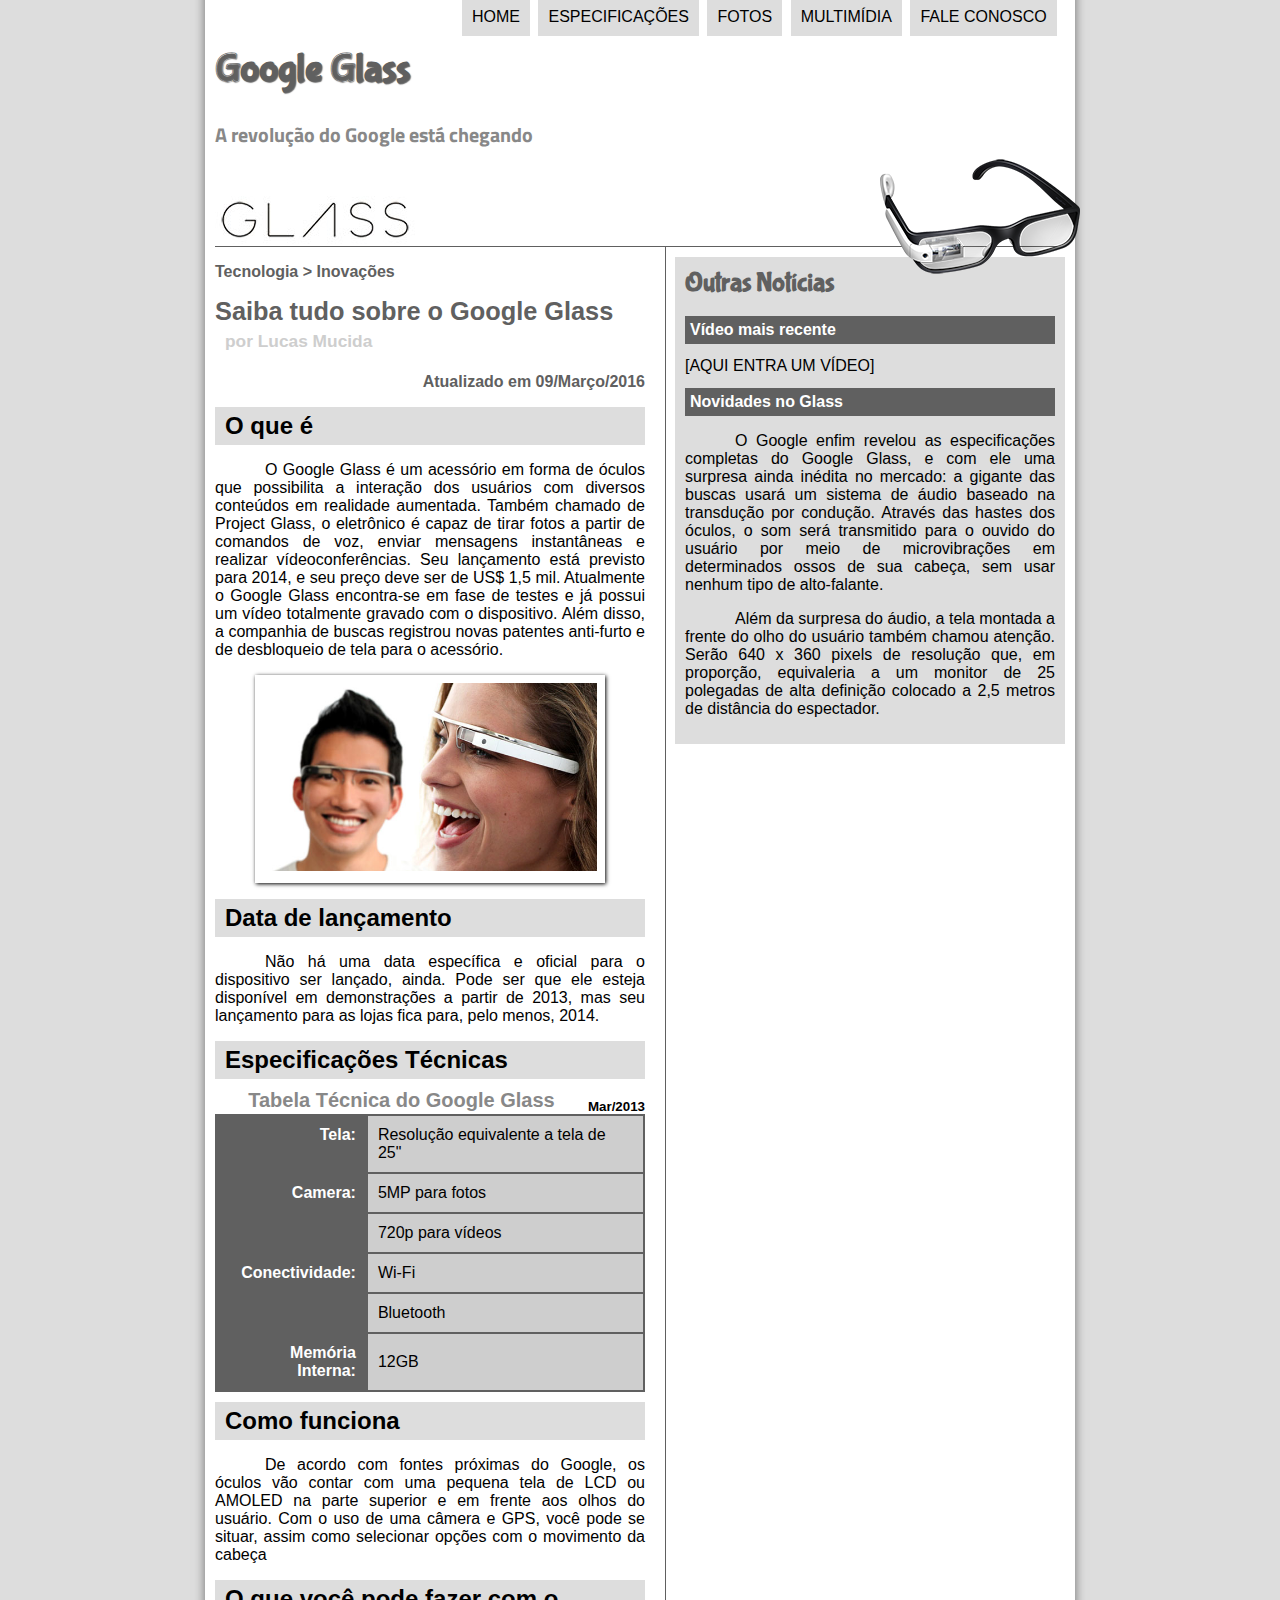
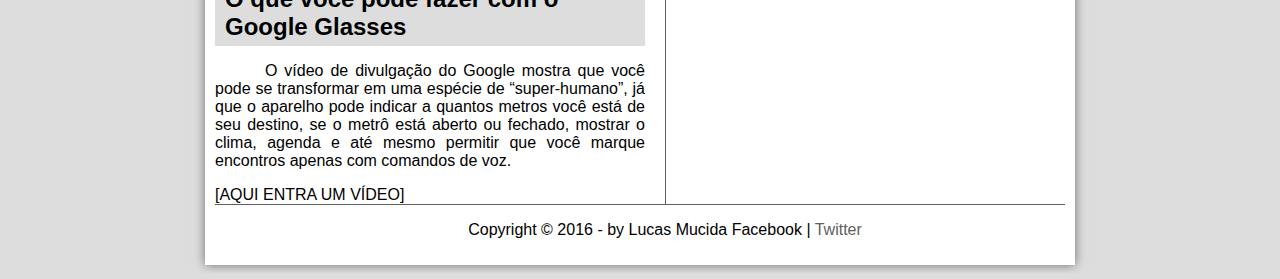
<file: index.html>
<!DOCTYPE html>
<html lang="pt-br">
<head>
	<meta charset="utf-8"/>
	<title>Google Glass</title>
	<link rel="stylesheet" type="text/css" href="_css/estilo.css">
	<script type="text/javascript" src="_javascript/funcoes.js"></script>
</head>
<body>
<div id="interface">
	<header id="cabecalho">
		<h1>Google Glass</h1>
		<h2>A revolução do Google está chegando</h2>

		 <img id="icone" src="_imagens/glass-oculos-preto-peq.png">

		<nav id="menu">
			<h1>Menu Principal</h1>
			<ul>
				<li onmouseover="mudaFoto('_imagens/home.png')" onmouseout="mudaFoto('_imagens/glass-oculos-preto-peq.png')"><a href="index.html">Home</a></li>
					<li onmouseover="mudaFoto('_imagens/especificacoes.png')" onmouseout="mudaFoto('_imagens/glass-oculos-preto-peq.png')"><a href="specs.html">Especificações</a></li>
					<li onmouseover="mudaFoto('_imagens/fotos.png')" onmouseout="mudaFoto('_imagens/glass-oculos-preto-peq.png')"><a href="fotos.html">Fotos</a></li>
					<li onmouseover="mudaFoto('_imagens/multimidia.png')" onmouseout="mudaFoto('_imagens/glass-oculos-preto-peq.png')"><a href="multimidia.html">Multimídia</a></li>
					<li onmouseover="mudaFoto('_imagens/contato.png')" onmouseout="mudaFoto('_imagens/glass-oculos-preto-peq.png')"><a href="fale-conosco.html">Fale conosco</a></li>
			</ul>
		</nav>

	</header>
	<section id="corpo">
		<article id="noticia-principal">
			<header id="cabecalho-artigo"> 
				<h3>Tecnologia > Inovações</h3>
				<h1>Saiba tudo sobre o Google Glass</h1>
				<h2>por Lucas Mucida</h2>
				<h3 class="direita">Atualizado em 09/Março/2016</h3>
			</header>

			<h2>O que é</h2>
			<p>O Google Glass é um acessório em forma de óculos que possibilita a interação dos usuários com diversos conteúdos em realidade aumentada. Também chamado de Project Glass, o eletrônico é capaz de tirar fotos a partir de comandos de voz, enviar mensagens instantâneas e realizar vídeoconferências. Seu lançamento está previsto para 2014, e seu preço deve ser de US$ 1,5 mil. Atualmente o Google Glass encontra-se em fase de testes e já possui um vídeo totalmente gravado com o dispositivo. Além disso, a companhia de buscas registrou novas patentes anti-furto e de desbloqueio de tela para o acessório.</p>

			<figure class="foto-legenda">
				<img src="_imagens/glass-quadro-homem-mulher.jpg"/>
				<figcaption>
					<h3>Google Glass</h3>
					<p>Uma nova maneira de ver o mundo</p>
				</figcaption>
			</figure>

			<h2>Data de lançamento</h2>
			<p>Não há uma data específica e oficial para o dispositivo ser lançado, ainda. Pode ser que ele esteja disponível em demonstrações a partir de 2013, mas seu lançamento para as lojas fica para, pelo menos, 2014.</p>

			<h2>Especificações Técnicas</h2>
			<table id="tabelaSpec">
				<caption>Tabela Técnica do Google Glass <span>Mar/2013</span></caption>

				<tr><td class="ce">Tela:</td><td class="cd" 
				>Resolução equivalente a tela de 25"</td></tr>

				<tr><td class="ce" rowspan="2">Camera:</td><td class="cd">5MP para fotos</td></tr>
				<tr><td class="cd">720p para vídeos</td></tr>

				<tr><td class="ce" rowspan="2">Conectividade:</td><td class="cd">Wi-Fi</td></tr>
				<tr><td class="cd">Bluetooth</td></tr>
				<tr><td class="ce">Memória Interna:</td><td class="cd">12GB</td></tr>
			</table>

			<h2>Como funciona</h2>
			<p>De acordo com fontes próximas do Google, os óculos vão contar com uma pequena tela de LCD ou AMOLED na parte superior e em frente aos olhos do usuário. Com o uso de uma câmera e GPS, você pode se situar, assim como selecionar opções com o movimento da cabeça</p>

			<h2>O que você pode fazer com o Google Glasses</h2>
			<p>O vídeo de divulgação do Google mostra que você pode se transformar em uma espécie de “super-humano”, já que o aparelho pode indicar a quantos metros você está de seu destino, se o metrô está aberto ou fechado, mostrar o clima, agenda e até mesmo permitir que você marque encontros apenas com comandos de voz.</p>

			[AQUI ENTRA UM VÍDEO]
		</article>
	</section>

	<aside id="lateral">
		<h1>Outras Notícias</h1>
		<h2>Vídeo mais recente</h2>

		[AQUI ENTRA UM VÍDEO]

		<h2>Novidades no Glass</h2>
		<p>O Google enfim revelou as especificações completas do Google Glass, e com ele uma surpresa ainda inédita no mercado: a gigante das buscas usará um sistema de áudio baseado na transdução por condução. Através das hastes dos óculos, o som será transmitido para o ouvido do usuário por meio de microvibrações em determinados ossos de sua cabeça, sem usar nenhum tipo de alto-falante.</p>

		<p>Além da surpresa do áudio, a tela montada a frente do olho do usuário também chamou atenção. Serão 640 x 360 pixels de resolução que, em proporção, equivaleria a um monitor de 25 polegadas de alta definição colocado a 2,5 metros de distância do espectador.</p>
	</aside>
	<footer id="rodape">
		<p>Copyright &copy 2016 - by Lucas Mucida
		Facebook | <a href="https://twitter.com/LucasMucida" target="_blank">Twitter</a>
		</p>
	</footer>
</div>
</body>
</html>
</file>
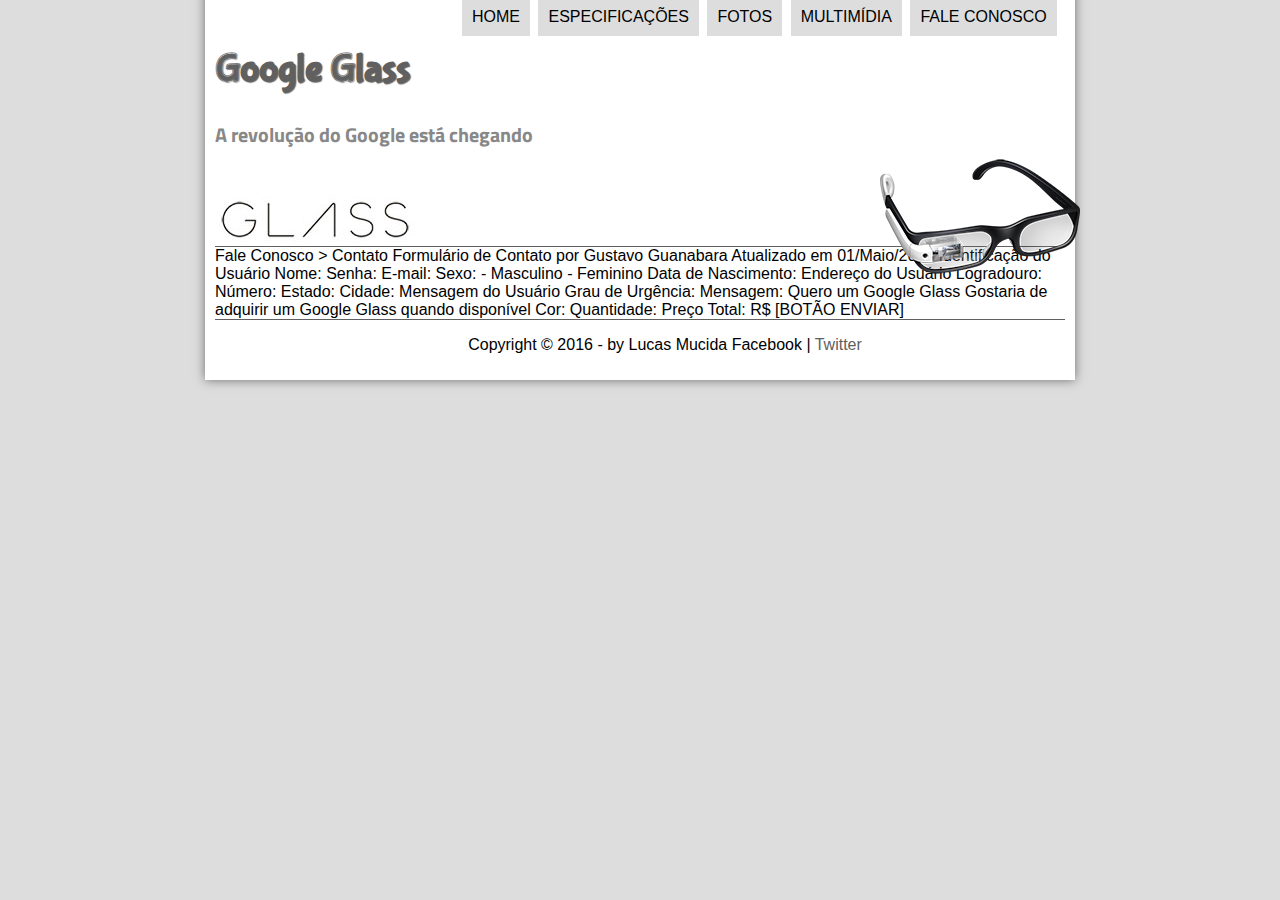
<file: fale-conosco.html>
<!DOCTYPE html>
<html lang="pt-br">
<head>
    <meta charset="utf-8"/>
    <title>Google Glass</title>
    <link rel="stylesheet" type="text/css" href="_css/estilo.css">
    <script type="text/javascript" src="_javascript/funcoes.js"></script>
</head>
<body>
<div id="interface">
    <header id="cabecalho">
        <h1>Google Glass</h1>
        <h2>A revolução do Google está chegando</h2>

         <img id="icone" src="_imagens/glass-oculos-preto-peq.png">

        <nav id="menu">
            <h1>Menu Principal</h1>
            <ul>
                <li onmouseover="mudaFoto('_imagens/home.png')" onmouseout="mudaFoto('_imagens/glass-oculos-preto-peq.png')"><a href="index.html">Home</a></li>
                    <li onmouseover="mudaFoto('_imagens/especificacoes.png')" onmouseout="mudaFoto('_imagens/glass-oculos-preto-peq.png')"><a href="specs.html">Especificações</a></li>
                    <li onmouseover="mudaFoto('_imagens/fotos.png')" onmouseout="mudaFoto('_imagens/glass-oculos-preto-peq.png')"><a href="fotos.html">Fotos</a></li>
                    <li onmouseover="mudaFoto('_imagens/multimidia.png')" onmouseout="mudaFoto('_imagens/glass-oculos-preto-peq.png')"><a href="multimidia.html">Multimídia</a></li>
                    <li onmouseover="mudaFoto('_imagens/contato.png')" onmouseout="mudaFoto('_imagens/glass-oculos-preto-peq.png')"><a href="fale-conosco.html">Fale conosco</a></li>
            </ul>
        </nav>
    </header>

Fale Conosco > Contato
Formulário de Contato
por Gustavo Guanabara
Atualizado em 01/Maio/2013

Identificação do Usuário
    Nome:
    Senha:
    E-mail:
    Sexo:
        - Masculino
        - Feminino
    Data de Nascimento:

Endereço do Usuário
    Logradouro:
    Número:
    Estado:
    Cidade:

Mensagem do Usuário
    Grau de Urgência:
    Mensagem:

Quero um Google Glass
    Gostaria de adquirir um Google Glass quando disponível
    Cor:
    Quantidade:
    Preço Total: R$


[BOTÃO ENVIAR]

    <footer id="rodape">
        <p>Copyright &copy 2016 - by Lucas Mucida
        Facebook | <a href="https://twitter.com/LucasMucida" target="_blank">Twitter</a>
        </p>
    </footer>
</div>
</body>
</html>
</file>
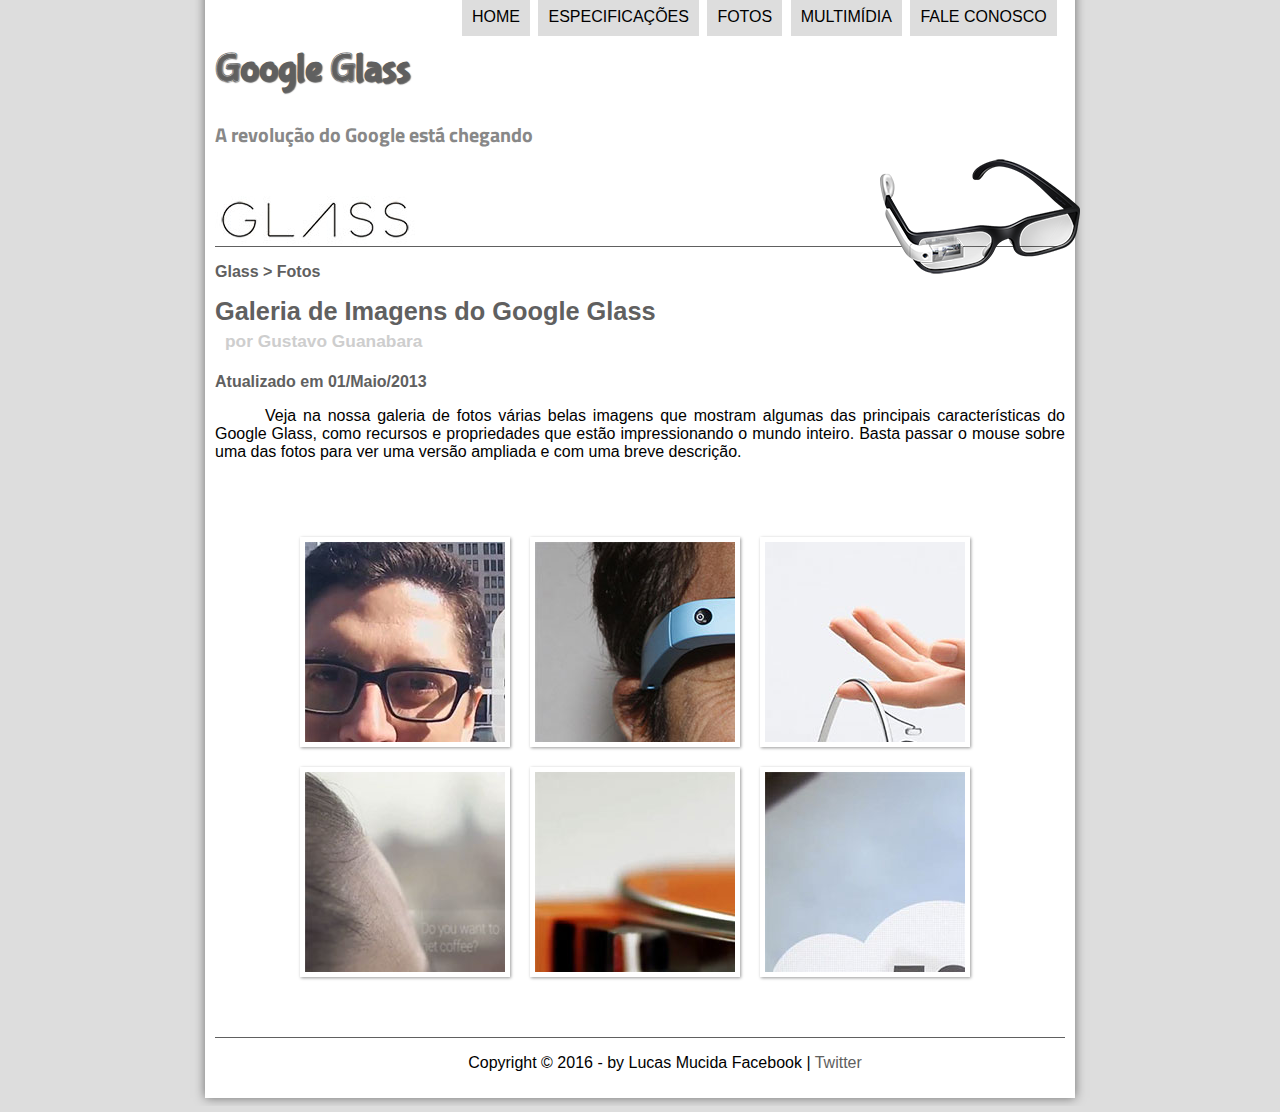
<file: fotos.html>
<!DOCTYPE html>
<html lang="pt-br">
<head>
	<meta charset="utf-8"/>
	<title>Google Glass</title>
	<link rel="stylesheet" type="text/css" href="_css/estilo.css">
	<link rel="stylesheet" type="text/css" href="_css/fotos.css">
	<script type="text/javascript" src="_javascript/funcoes.js"></script>
</head>
<body>
<div id="interface">
	<header id="cabecalho">
		<h1>Google Glass</h1>
		<h2>A revolução do Google está chegando</h2>

		 <img id="icone" src="_imagens/glass-oculos-preto-peq.png">

		<nav id="menu">
			<h1>Menu Principal</h1>
			<ul>
				<li onmouseover="mudaFoto('_imagens/home.png')" onmouseout="mudaFoto('_imagens/glass-oculos-preto-peq.png')"><a href="index.html">Home</a></li>
					<li onmouseover="mudaFoto('_imagens/especificacoes.png')" onmouseout="mudaFoto('_imagens/glass-oculos-preto-peq.png')"><a href="specs.html">Especificações</a></li>
					<li onmouseover="mudaFoto('_imagens/fotos.png')" onmouseout="mudaFoto('_imagens/glass-oculos-preto-peq.png')"><a href="fotos.html">Fotos</a></li>
					<li onmouseover="mudaFoto('_imagens/multimidia.png')" onmouseout="mudaFoto('_imagens/glass-oculos-preto-peq.png')"><a href="multimidia.html">Multimídia</a></li>
					<li onmouseover="mudaFoto('_imagens/contato.png')" onmouseout="mudaFoto('_imagens/glass-oculos-preto-peq.png')"><a href="fale-conosco.html">Fale conosco</a></li>
			</ul>
		</nav>
	</header>

	<section id="corpo-full">
		<article id="noticia-principal">
			<header id="cabecalho-artigo">
				<hgroup>
				<h3>Glass > Fotos</h3>
				<h1>Galeria de Imagens do Google Glass</h1>
				<h2>por Gustavo Guanabara</h2>
				<h3>Atualizado em 01/Maio/2013</h3>
			</header>
				<p>Veja na nossa galeria de fotos várias belas imagens que mostram algumas das principais características do Google Glass, como recursos e propriedades que estão impressionando o mundo inteiro. Basta passar o mouse sobre uma das fotos para ver uma versão ampliada e com uma breve descrição.</p>

				<ul id="album-fotos">
					<li id="foto01"><span>Agenda e lembretes</span></li>
					<li id="foto02"><span>Sergey Brin usando o Glass</span></li>
					<li id="foto03"><span>Leve e compacto</span></li>
					<li id="foto04"><span>Sensação de uma tela de 50"</span></li>
					<li id="foto05"><span>Vários tipos de lente</span></li>
					<li id="foto06"><span>Informações importantes</span></li>
				</ul>
		</article>
	</section>
	<footer id="rodape">
		<p>Copyright &copy 2016 - by Lucas Mucida
		Facebook | <a href="https://twitter.com/LucasMucida" target="_blank">Twitter</a>
		</p>
	</footer>
</div>
</body>
</html>
</file>
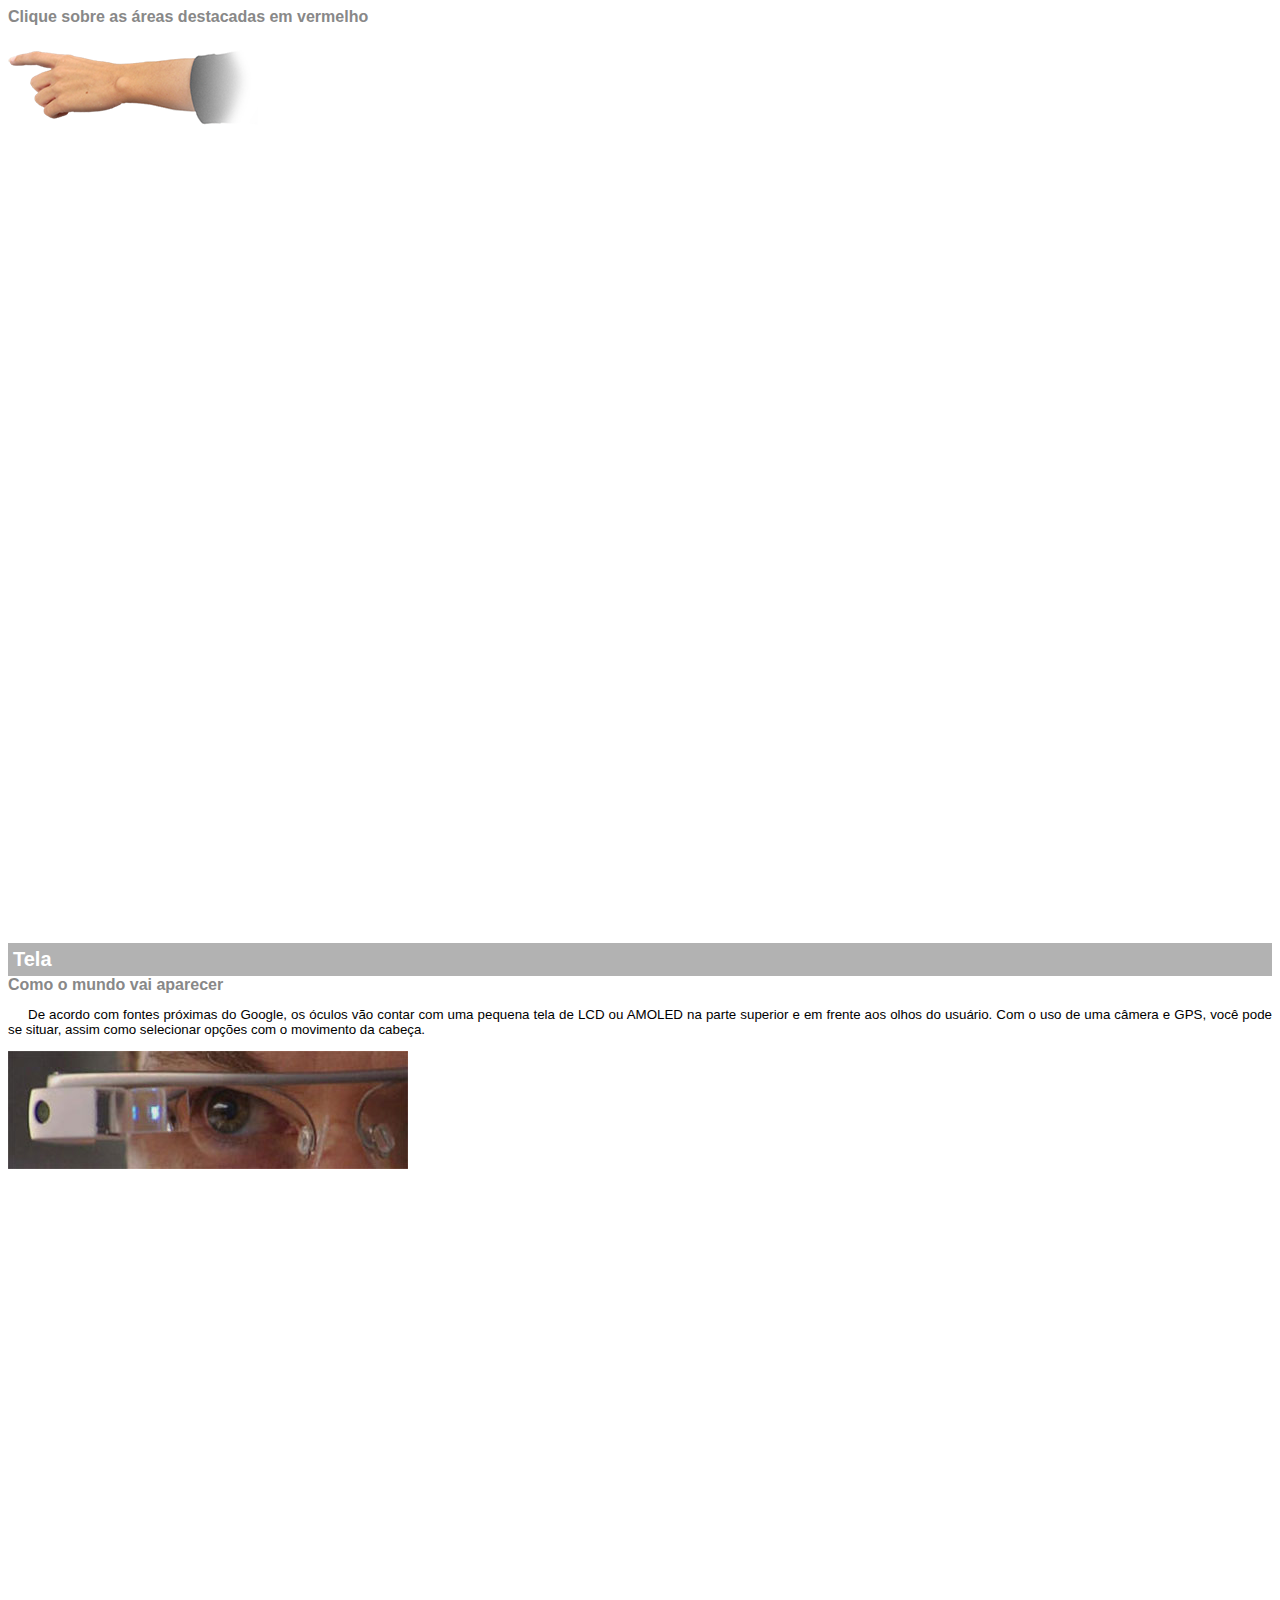
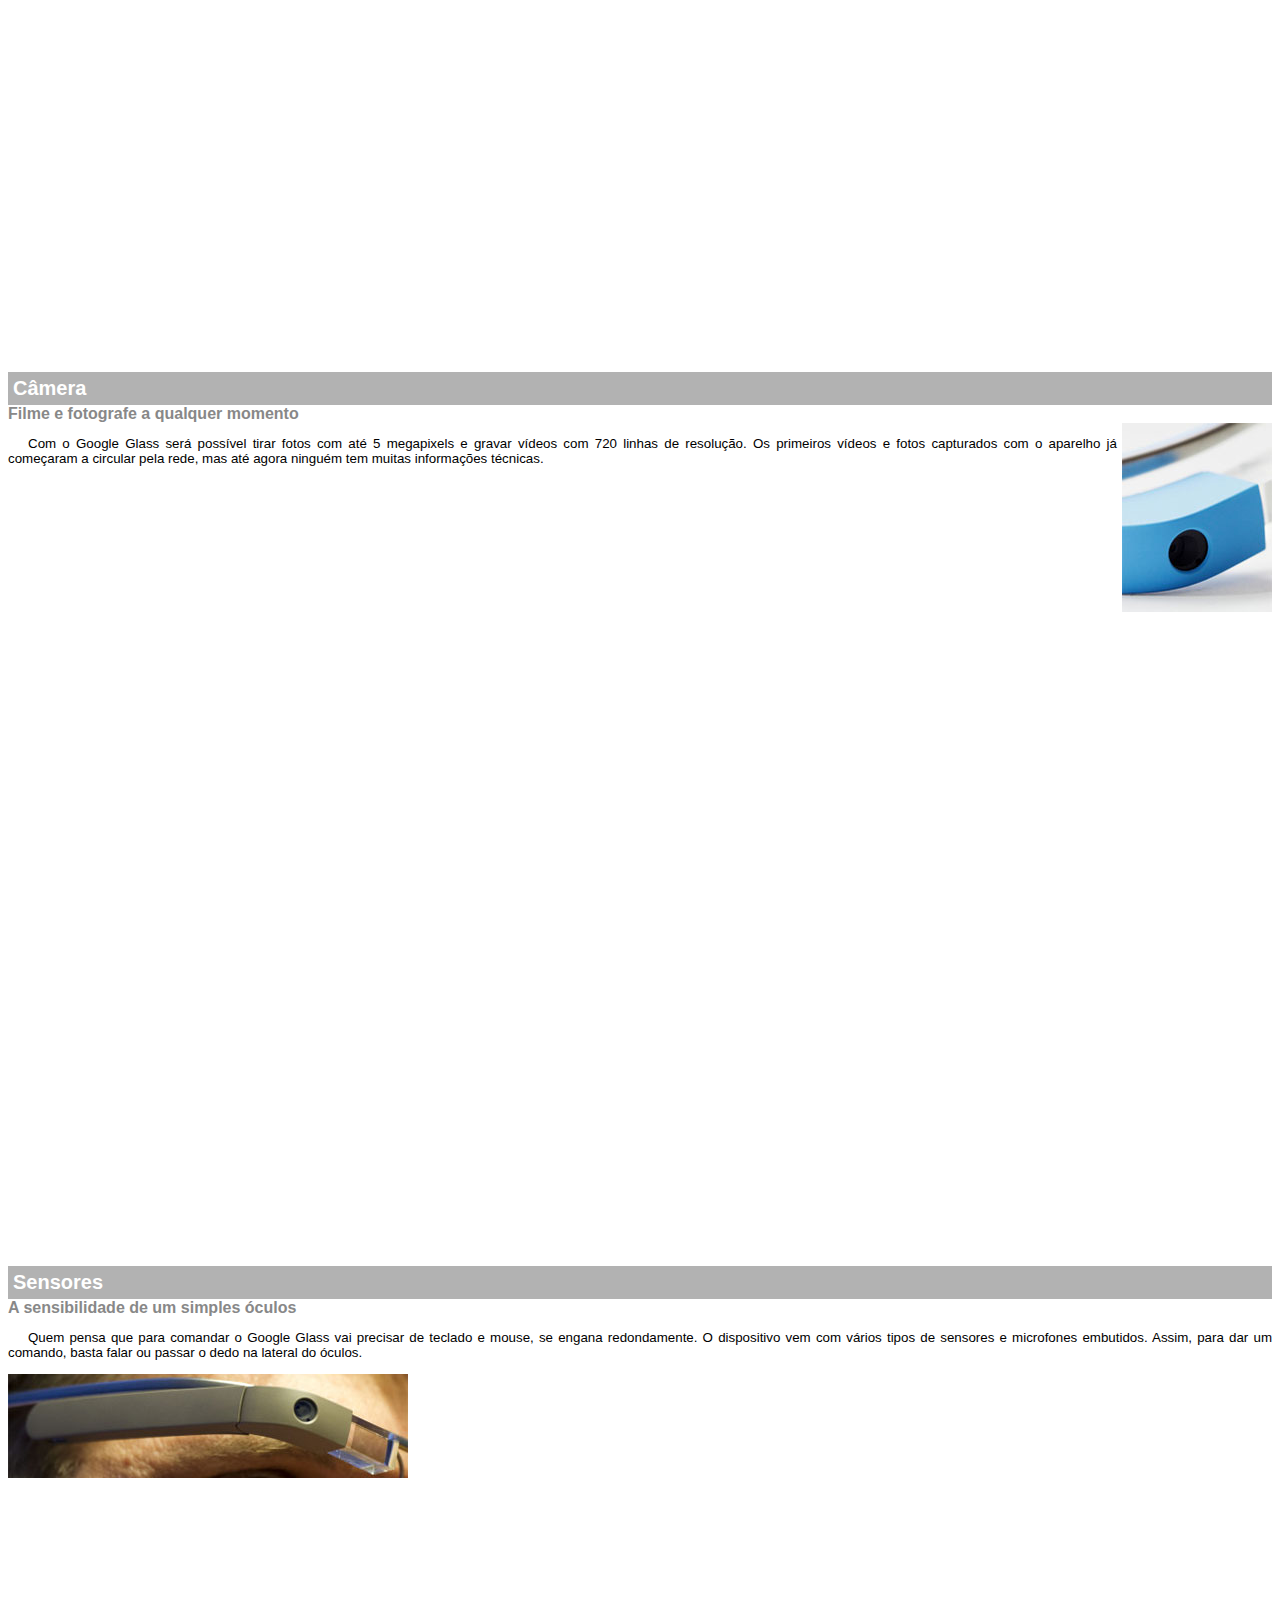
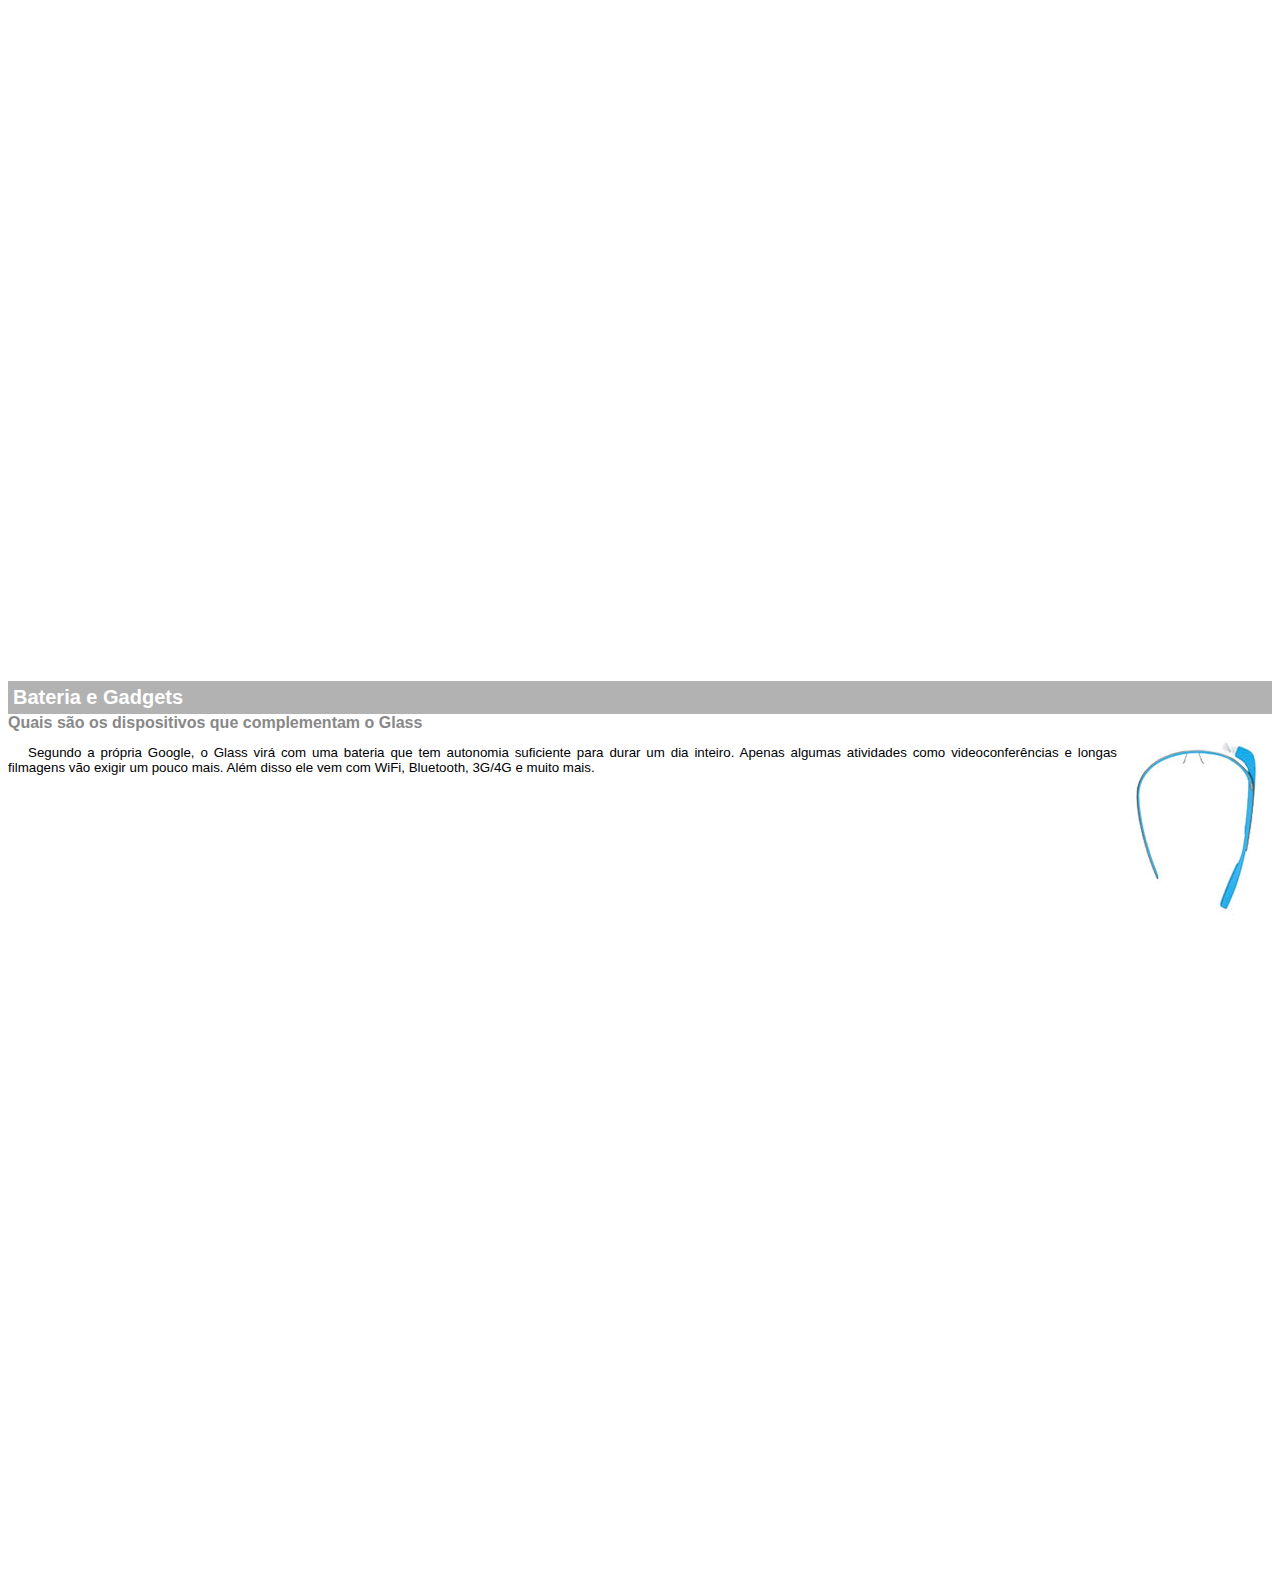
<file: google-glass.html>
<!DOCTYPE html>
<html lang="pt-br">
<head>
	<meta charset="utf-8"/>
	<title></title>
	<style type="text/css">
		body{
			font-family: Arial;
			font-size: 10pt;
		}
		p{
			text-align: justify;
			text-indent: 20px;
		}
		article{
			margin-bottom: 800px;
		}
		article h1{
			font-size: 15pt;
			color: #ffffff;
			background-color: rgba(0,0,0,0.3);
			padding: 5px;
			margin: 0px;
		}
		article h2{
			font-size: 12pt;
			color: #888888;
			margin: 0px;
		}
		img.img-dir{
			display: block;
			float: right;
			margin-left: 5px;
		}
	</style>
</head>
<body>

	<article id="topo">
		<header><h2>Clique sobre as áreas destacadas em vermelho</h2></header>
		<img src="_imagens/mao.png" alt="Mão apontando para a esquerda"/>
	</article>

	<article id="tela">
		<header>
			<h1>Tela</h1>
			<h2>Como o mundo vai aparecer</h2>
		</header>
		<p>De acordo com fontes próximas do Google, os óculos vão contar com uma pequena tela de LCD ou AMOLED na parte superior e em frente aos olhos do usuário. Com o uso de uma câmera e GPS, você pode se situar, assim como selecionar opções com o movimento da cabeça.</p>
		<img src="_imagens/det-tela.jpg" alt="Tela do google glass" />
	</article>

	<article id="camera">
		<header>
			<h1>Câmera</h1>
			<h2>Filme e fotografe a qualquer momento</h2>
		</header>
		<img src="_imagens/det-camera.jpg" class="img-dir" alt="Câmera do google glass">
		<p>Com o Google Glass será possível tirar fotos com até 5 megapixels e gravar vídeos com 720 linhas de resolução. Os primeiros vídeos e fotos capturados com o aparelho já começaram a circular pela rede, mas até agora ninguém tem muitas informações técnicas.</p>
	</article>

	<article id="sensores">	
		<header>
			<h1>Sensores</h1>
			<h2>A sensibilidade de um simples óculos</h2>
		</header>
		<p>Quem pensa que para comandar o Google Glass vai precisar de teclado e mouse, se engana redondamente. O dispositivo vem com vários tipos de sensores e microfones embutidos. Assim, para dar um comando, basta falar ou passar o dedo na lateral do óculos.</p>
		<img src="_imagens/det-touch.jpg" alt="Sensores do google glass">
	</article>

	<article id="bateria">
		<header>
			<h1>Bateria e Gadgets</h1>
			<h2>Quais são os dispositivos que complementam o Glass</h2>
		</header>
		<img src="_imagens/det-bateria.jpg" class="img-dir" alt="Bateria e Gadgets do google glass">
		<p>Segundo a própria Google, o Glass virá com uma bateria que tem autonomia suficiente para durar um dia inteiro. Apenas algumas atividades como videoconferências e longas filmagens vão exigir um pouco mais. Além disso ele vem com WiFi, Bluetooth, 3G/4G e muito mais.</p>
	</article>

</body>
</html>
</file>
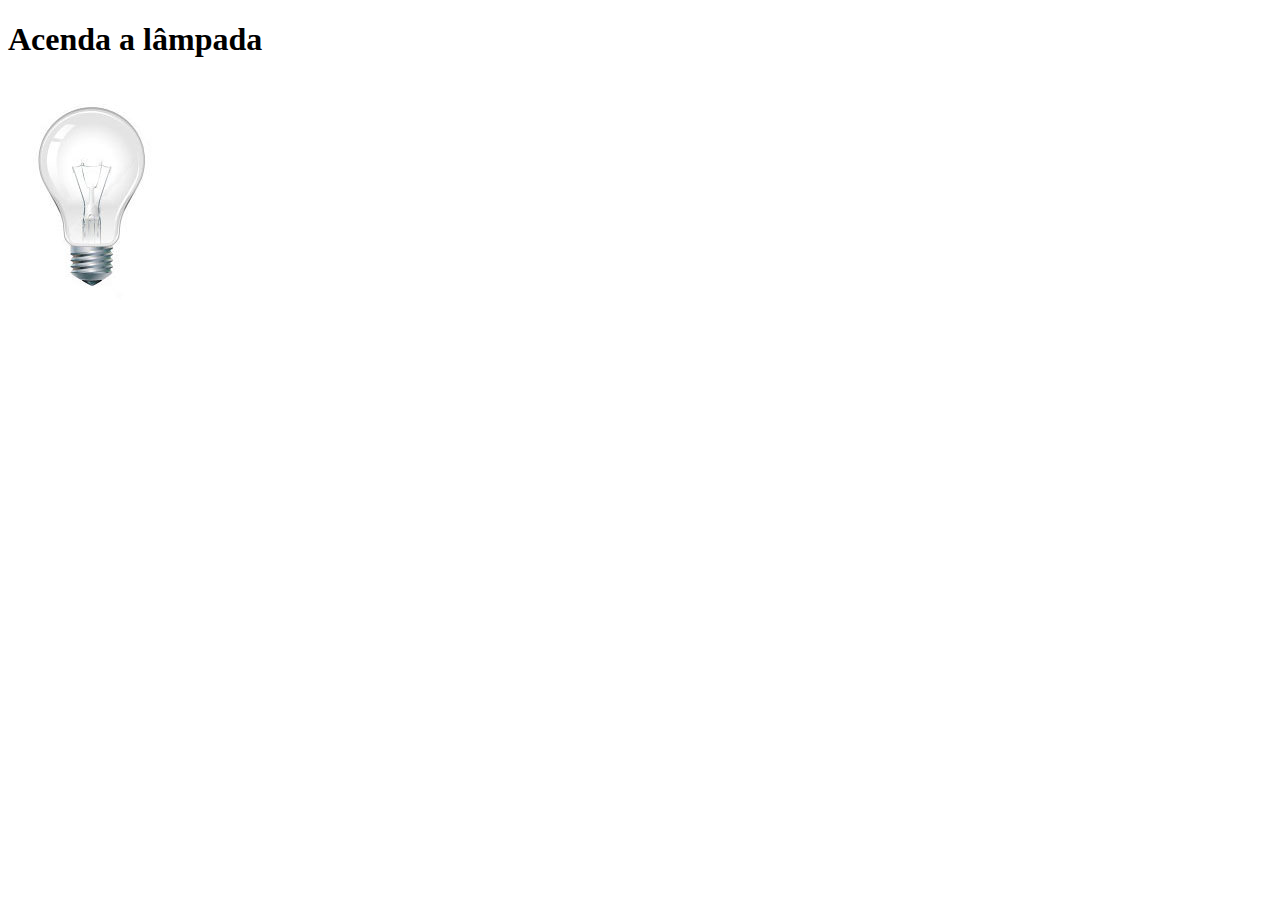
<file: javascript.html>
<!DOCTYPE html>
<html>
<head>
	<meta charset="utf-8"/>
	<title>Java Script</title>
	<script type="text/javascript">
		var quebrada = false;
		function mudaLampada(tipo){
			if(!quebrada){
				document.getElementById("luz").src = "_imagens/" + tipo + ".jpg";
				if(tipo == "lampada-quebrada")
					quebrada = true;
			}	

		}

	</script>
</head>
<body>
	<h1>Acenda a lâmpada</h1>
	<img id="luz" src="_imagens/lampada-apagada.jpg" onmouseover="mudaLampada('lampada-acesa')" onmouseout="mudaLampada('lampada-apagada')" onclick="mudaLampada('lampada-quebrada')" />
</body>
</html>
</file>
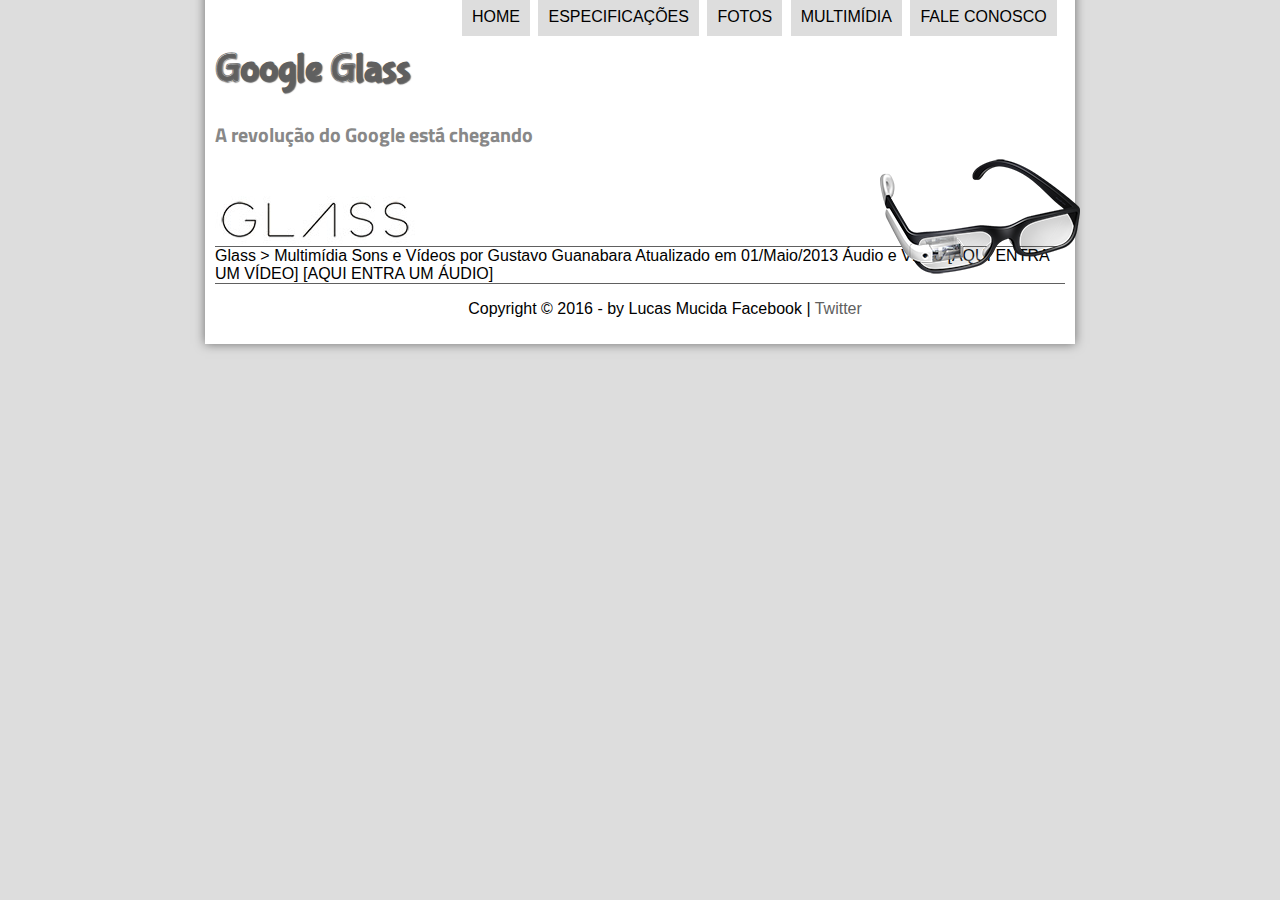
<file: multimidia.html>
<!DOCTYPE html>
<html lang="pt-br">
<head>
	<meta charset="utf-8"/>
	<title>Google Glass</title>
	<link rel="stylesheet" type="text/css" href="_css/estilo.css">
	<script type="text/javascript" src="_javascript/funcoes.js"></script>
</head>
<body>
<div id="interface">
	<header id="cabecalho">
		<h1>Google Glass</h1>
		<h2>A revolução do Google está chegando</h2>

		 <img id="icone" src="_imagens/glass-oculos-preto-peq.png">

		<nav id="menu">
			<h1>Menu Principal</h1>
			<ul>
				<li onmouseover="mudaFoto('_imagens/home.png')" onmouseout="mudaFoto('_imagens/glass-oculos-preto-peq.png')"><a href="index.html">Home</a></li>
					<li onmouseover="mudaFoto('_imagens/especificacoes.png')" onmouseout="mudaFoto('_imagens/glass-oculos-preto-peq.png')"><a href="specs.html">Especificações</a></li>
					<li onmouseover="mudaFoto('_imagens/fotos.png')" onmouseout="mudaFoto('_imagens/glass-oculos-preto-peq.png')"><a href="fotos.html">Fotos</a></li>
					<li onmouseover="mudaFoto('_imagens/multimidia.png')" onmouseout="mudaFoto('_imagens/glass-oculos-preto-peq.png')"><a href="multimidia.html">Multimídia</a></li>
					<li onmouseover="mudaFoto('_imagens/contato.png')" onmouseout="mudaFoto('_imagens/glass-oculos-preto-peq.png')"><a href="fale-conosco.html">Fale conosco</a></li>
			</ul>
		</nav>
	</header>

Glass > Multimídia
Sons e Vídeos
por Gustavo Guanabara
Atualizado em 01/Maio/2013


Áudio e Vídeo

[AQUI ENTRA UM VÍDEO]
[AQUI ENTRA UM ÁUDIO]

	<footer id="rodape">
		<p>Copyright &copy 2016 - by Lucas Mucida
		Facebook | <a href="https://twitter.com/LucasMucida" target="_blank">Twitter</a>
		</p>
	</footer>
</div>
</body>
</html>
</file>
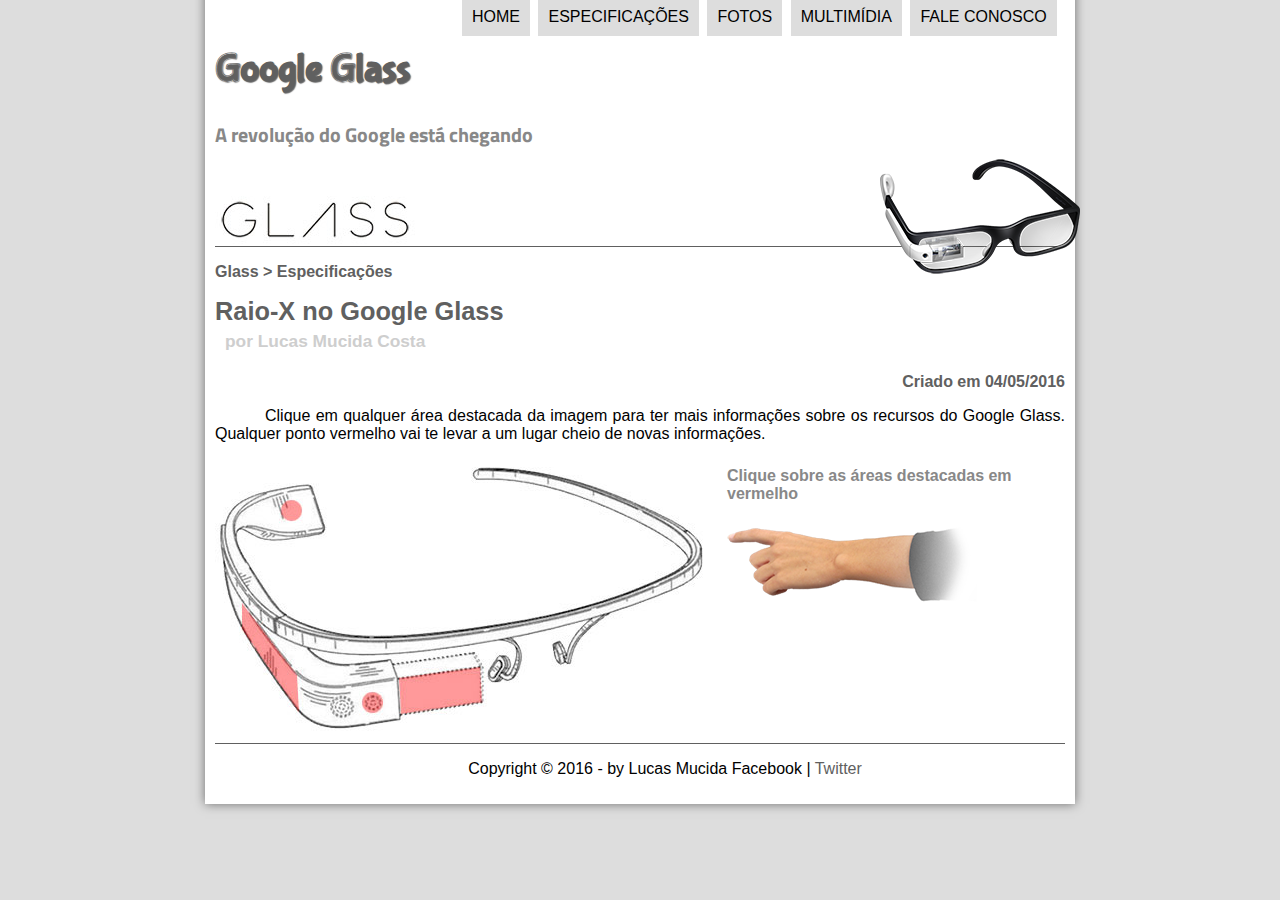
<file: specs.html>
<!DOCTYPE html>
<html lang="pt-br">
<head>
	<meta charset="utf-8"/>
	<title>Google Glass</title>
	<link rel="stylesheet" type="text/css" href="_css/estilo.css">
	<link rel="stylesheet" type="text/css" href="_css/specs.css">
	<script type="text/javascript" src="_javascript/funcoes.js"></script>
</head>
<body>
<div id="interface">
	<header id="cabecalho">
		<h1>Google Glass</h1>
		<h2>A revolução do Google está chegando</h2>

		 <img id="icone" src="_imagens/glass-oculos-preto-peq.png">

		<nav id="menu">
			<h1>Menu Principal</h1>
			<ul>
				<li onmouseover="mudaFoto('_imagens/home.png')" onmouseout="mudaFoto('_imagens/glass-oculos-preto-peq.png')"><a href="index.html">Home</a></li>
					<li onmouseover="mudaFoto('_imagens/especificacoes.png')" onmouseout="mudaFoto('_imagens/glass-oculos-preto-peq.png')"><a href="specs.html">Especificações</a></li>
					<li onmouseover="mudaFoto('_imagens/fotos.png')" onmouseout="mudaFoto('_imagens/glass-oculos-preto-peq.png')"><a href="fotos.html">Fotos</a></li>
					<li onmouseover="mudaFoto('_imagens/multimidia.png')" onmouseout="mudaFoto('_imagens/glass-oculos-preto-peq.png')"><a href="multimidia.html">Multimídia</a></li>
					<li onmouseover="mudaFoto('_imagens/contato.png')" onmouseout="mudaFoto('_imagens/glass-oculos-preto-peq.png')"><a href="fale-conosco.html">Fale conosco</a></li>
			</ul>
		</nav>
	</header>
	<section id="corpo-full">
		<article id="noticia-principal">
			<header id="cabecalho-artigo">
				<hgroup>
				<h3>Glass > Especificações</h3>
				<h1>Raio-X no Google Glass</h1>
				<h2>por Lucas Mucida Costa</h2>
				<h3 class="direita">Criado em 04/05/2016</h3>
				</hgroup>
			</header>
			<p>Clique em qualquer área destacada da imagem para ter mais informações sobre os recursos do Google Glass. Qualquer ponto vermelho vai te levar a um lugar cheio de novas informações.</p>

			<section id="conteudo">
				<img src="_imagens/glass-esquema-marcado.jpg" usemap="meuMapa" />
				<map name="meuMapa">
					<area shape="rect" coords="182,211,267,257" href="google-glass.html#tela" target="janela"></area>
					<area shape="circle" coords="157,243,12" href="google-glass.html#camera" target="janela"></area>
					<area shape="ploy" coords="27,143,82,214,84,250,27,167" href="google-glass.html#sensores" target="janela"></area>
					<area shape="circle" coords="76,51,11" href="google-glass.html#bateria" target="janela"></area>
				</map>	
				<iframe src="google-glass.html" name="janela"  id="frame-spec" >
				</iframe>
			</section>

		</article>
	</section>
	<footer id="rodape">
		<p>Copyright &copy 2016 - by Lucas Mucida
		Facebook | <a href="https://twitter.com/LucasMucida" target="_blank">Twitter</a>
		</p>
	</footer>
</div>
</body>
</html>
</file>
<file: _css/estilo.css>
@charset "UTF-8";
@import url(https://fonts.googleapis.com/css?family=Titillium+Web);

@font-face{
	font-family: 'FonteLogo';
	src: url("../_fonts/bubblegum-sans-regular.otf");
}


p {
	text-align: justify;
	text-indent: 50px;
}

body{
	font-family: Arial, sans-serif;
	background-color: white;
	background-color: #dddddd;
}

a {
	color: #606060;
	text-decoration: none;
}

a:hover {
	text-decoration: overline;
}


nav#menu{
	display: block;
}

nav#menu h1{
	display: none;
}

nav#menu ul{
	list-style: none;
	text-transform: uppercase;
	position: absolute;
	top: -20px;
	left: 420px; 
}

nav#menu li{
	display: inline-block;
	background-color: #dddddd;
	padding: 10px;
	margin: 2px;
	transition: background-color 1s;
}

nav#menu li:hover{
	background-color: #606060;
}

nav#menu a{
	color: #000000;
	text-decoration: none;
}

nav#menu a:hover{
	color: #ffffff;
}


figure.foto-legenda{
	position: relative;
	border: 8px solid white;
	box-shadow: 1px 1px 4px black; 
}

figure.foto-legenda img{
	width: 100%;
	height: 100%; 
}

figure.foto-legenda figcaption{
	background-color: rgba(0,0,0,0.4);
	color: white;
	top: 0px;
	width: 100%;
	height: 100%;
	position: absolute;
	padding: 10px;
	opacity: 0;
	box-sizing: border-box;
	transition: opacity 1s;	 
}

figure.foto-legenda:hover figcaption{
	opacity: 1;
}

div#interface{
	width: 850px;
	background-color: #ffffff;
	margin: -22px auto 0px auto;
	box-shadow: 0px 0px 10px rgba(0, 0, 0, 0.5);
	padding: 10px 10px 10px 10px;  
}

div#interface img#icone{
	position: absolute;
	left: 880px;
	top: 155px;
}

header#cabecalho{
	border-bottom: 1px #606060 solid;
	height: 200px;
	background: url("../_imagens/glass-logo-peq.jpg") no-repeat 0px 150px ;
}

header#cabecalho h1{
	font-family: FonteLogo, sans-serif;
	font-size: 30pt;
	color: #606060;
	text-shadow: 1px 1px 1px rgba(0,0,0,.6);
	padding: 0px;
	margin-top: 50px;
}

header#cabecalho h2{
	font-family: 'Titillium Web', sans-serif;
	font-size: 15pt;
	color: #888888;
	padding: 0px;
}

section#corpo{
	display: block;
	width: 430px;
	float: left;
	border-right: 1px solid #606060;
	padding-right: 20px;
}

aside#lateral{
	display: block;
	width: 320px;
	float: right;
	padding-right: 10px;
}

footer#rodape{
	clear: both;
	border-top: 1px solid #606060;
}

footer#rodape p{
	text-align: center;
}

table#tabelaSpec{
	border: 1px solid #606060;
	border-spacing: 0px;
	margin-left: auto; 
	margin-right: auto;
}

table#tabelaSpec td{
	border: 1px solid #606060;
	padding: 10px;
	text-align: center;
	vertical-align: middle;
}

table#tabelaSpec td.ce{
	color: #ffffff;
	background-color: #606060;
	text-align: right;  
	vertical-align: top;
	font-weight: bold;
}

table#tabelaSpec td.cd{
	background-color: #cecece;
	text-align: left;
	vertical-align: middle;
}

table#tabelaSpec caption{
	color: #888888;
	font-size: 15pt;
	font-weight: bolder;
}

table#tabelaSpec caption span{
	display: block;
	float: right;
	color: #000000;
	font-size: 10pt;
	margin-top: 10px;
}

article#noticia-principal h2{
	font-size: 12pt
	color: #606060;
	background-color: #dddddd;
	padding: 5px 0px 5px 10px;
	margin: 10px 0px 10px 0px;	
}

header#cabecalho-artigo h1{
	font-family: 'FonteLogo' sans-serif;
	font-size: 19pt;
	color: #606060;
	margin-bottom: 0px;
	margin-top: 0px
}

header#cabecalho-artigo h2{
	font-size: 13pt;
	color: #cecece;
	background-color: #ffffff;
	margin: 0px; 
}

header#cabecalho-artigo h3{
	font-size: 12pt;
	color: #606060;
}

header#cabecalho-artigo h3.direita{
	text-align: right;
}

aside#lateral{
	display: block;
	width: 370px;
	float: right;
	background-color: #dddddd;
	padding: 10px; 
	margin-top: 10px;
	box-shadow: 2px 2px 2x rgba(0,0,0,.5);
}

aside#lateral h1{
	font-family: 'FonteLogo', sans-serif;
	font-size: 20pt;
	color: #606060;
	margin-top: 0px; 
}
	
aside#lateral h2{
	background-color: #606060;
	font-size: 12pt;
	color: #ffffff;
	padding: 5px;
}
</file>
<file: _css/fotos.css>
@charset "utf-8";

ul#album-fotos{
	width: 700px;
	margin: 0 auto;
	padding: 50px;
	overflow: hidden;
	list-style: none;
}

ul#album-fotos li{
	float: left;
	width: 200px;
	height: 200px;
	margin: 10px;
	border: 5px solid #ffffff;
	background-color: #ffffff;
	box-shadow: 1px 1px 3px rgba(0,0,0,.4);
}
ul#album-fotos li#foto01{
	background: url('../_imagens/galeria-01.jpg') no-repeat;
}
ul#album-fotos li#foto02{
	background: url('../_imagens/galeria-02.jpg') no-repeat;
}
ul#album-fotos li#foto03{
	background: url('../_imagens/galeria-03.jpg') no-repeat;
}
ul#album-fotos li#foto04{
	background: url('../_imagens/galeria-04.jpg') no-repeat;
}
ul#album-fotos li#foto05{
	background: url('../_imagens/galeria-05.jpg') no-repeat;
}
ul#album-fotos li#foto06{
	background: url('../_imagens/galeria-06.jpg') no-repeat;
}

ul#album-fotos li span{
	opacity: 0;
}
</file>
<file: _css/specs.css>
@charset "UTF-8";

section#conteudo{
	width: 850px;
	margin: auto; /*conteudo sempre centralizado*/
}

iframe#frame-spec{
	width: 345px;
	height: 280px;
	border: none;
	overflow: hidden; 
}

iframe#frame-spec::-webkit-scrollbar{
	display: none;
}
</file>
